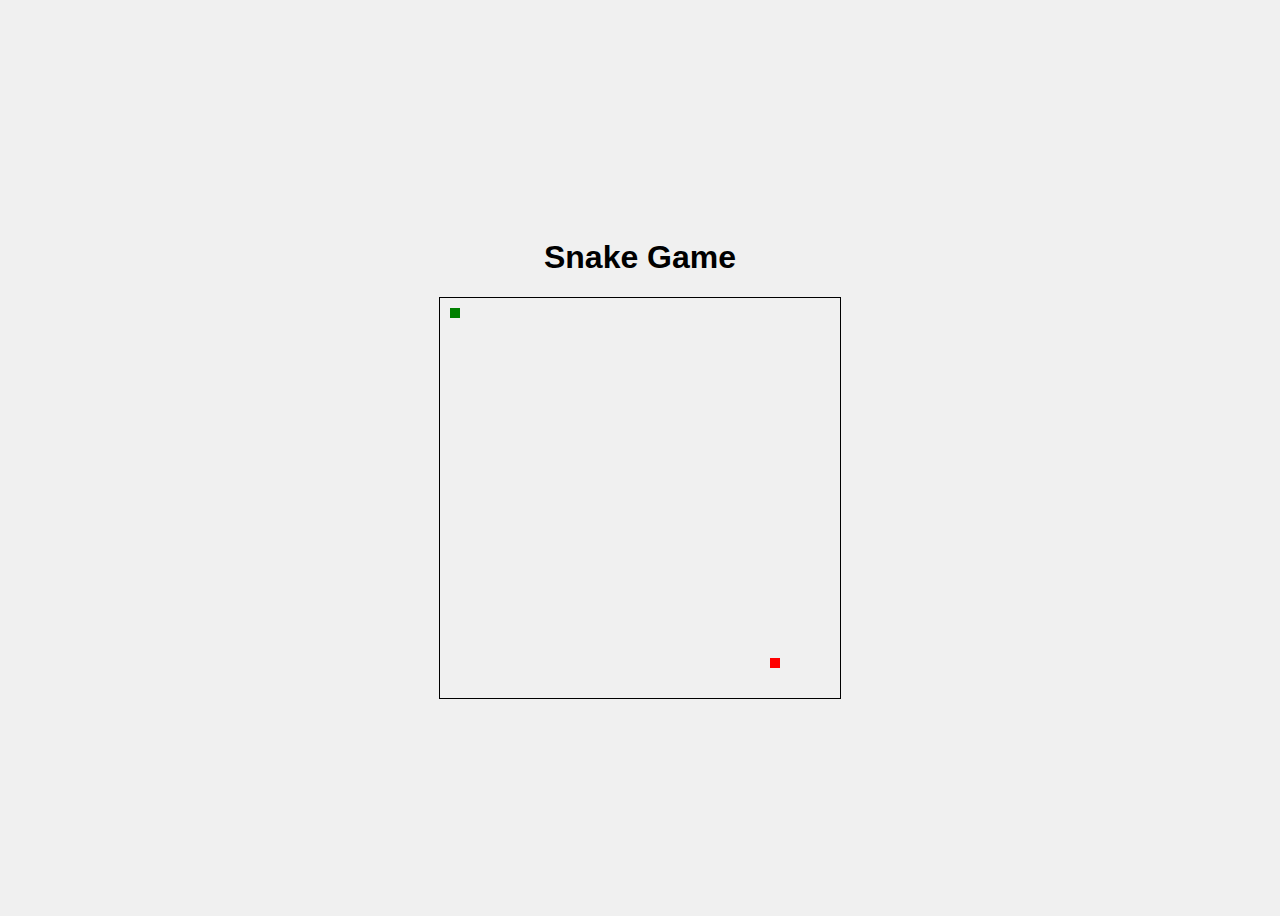
<file: react/tests/index.html>
<!DOCTYPE html>
<html lang="en">
<head>
    <meta charset="UTF-8">
    <meta name="viewport" content="width=device-width, initial-scale=1.0">
    <title>Snake Game</title>
    <link rel="stylesheet" href="style.css">
</head>
<body>
    <h1>Snake Game</h1>
    <canvas id="gameCanvas" width="400" height="400"></canvas>
    <script src="script.js"></script>
</body>
</html>
</file>
<file: react/tests/style.css>
body {
    display: flex;
    flex-direction: column;
    align-items: center;
    justify-content: center;
    height: 100vh;
    background-color: #f0f0f0;
    font-family: Arial, sans-serif;
}

canvas {
    border: 1px solid black;
}
</file>
